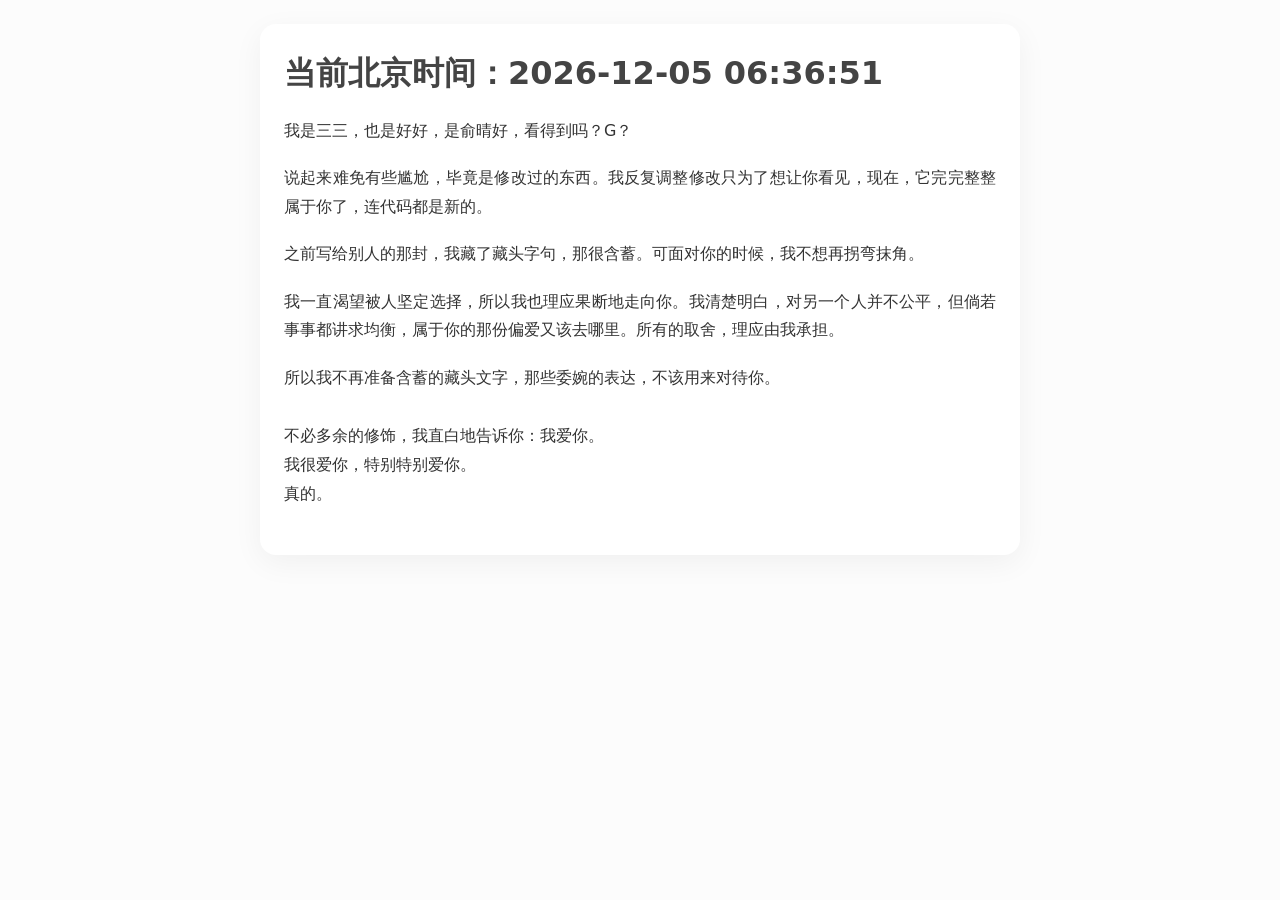
<file: docs/index.html>
<!DOCTYPE html>
<html lang="zh-CN">
<head>
  <meta charset="UTF-8">
  <meta name="viewport" content="width=device-width, initial-scale=1, viewport-fit=cover">
  <meta name="format-detection" content="telephone=no">
  <meta name="robots" content="index, follow">
  <meta name="googlebot" content="index, follow">
  <meta name="description" content="北京时间与一封信">
  <title>北京时间</title>
  <link rel="stylesheet" href="./style.css">
  <script src="./clock.js" defer></script>
</head>
<body>
  <main>
    <article>
      <h1>当前北京时间：<span id="clock">北京时间（UTC+8）</span></h1>
      <p>我是三三，也是好好，是俞晴好，看得到吗？G？</p>
      <p>说起来难免有些尴尬，毕竟是修改过的东西。我反复调整修改只为了想让你看见，现在，它完完整整属于你了，连代码都是新的。</p>
      <p>之前写给别人的那封，我藏了藏头字句，那很含蓄。可面对你的时候，我不想再拐弯抹角。</p>
      <p>我一直渴望被人坚定选择，所以我也理应果断地走向你。我清楚明白，对另一个人并不公平，但倘若事事都讲求均衡，属于你的那份偏爱又该去哪里。所有的取舍，理应由我承担。</p>
      <p>所以我不再准备含蓄的藏头文字，那些委婉的表达，不该用来对待你。</p>
      <p class="ending">不必多余的修饰，我直白地告诉你：我爱你。<br>
      我很爱你，特别特别爱你。<br>
      真的。</p>
    </article>
  </main>
</body>
</html>
</file>
<file: docs/style.css>
:root {
  color-scheme: light;
  font-family: "PingFang SC", "Microsoft YaHei", system-ui, sans-serif;
  color: #333;
  background: #fcfcfc;
}

* {
  box-sizing: border-box;
}

body {
  margin: 0;
  padding: max(24px, env(safe-area-inset-top)) max(20px, env(safe-area-inset-right))
    max(40px, env(safe-area-inset-bottom)) max(20px, env(safe-area-inset-left));
  line-height: 1.8;
  overflow-wrap: anywhere;
}

article {
  width: min(100%, 760px);
  margin: 0 auto;
  padding: 28px 24px;
  background: #fff;
  border-radius: 16px;
  box-shadow: 0 8px 30px rgba(0, 0, 0, 0.05);
}

h1 {
  margin: 0 0 22px;
  font-size: clamp(1.45rem, 5vw, 2rem);
  line-height: 1.35;
  color: #444;
}

h2 {
  margin: 0 0 18px;
  font-size: clamp(1.15rem, 4vw, 1.4rem);
  color: #666;
}

p {
  margin: 0 0 1.15em;
  text-align: justify;
}

.ending {
  margin-top: 30px;
  text-align: left;
}

@media (max-width: 520px) {
  body {
    padding: 12px;
  }

  article {
    padding: 24px 18px;
    border-radius: 12px;
  }
}
</file>
